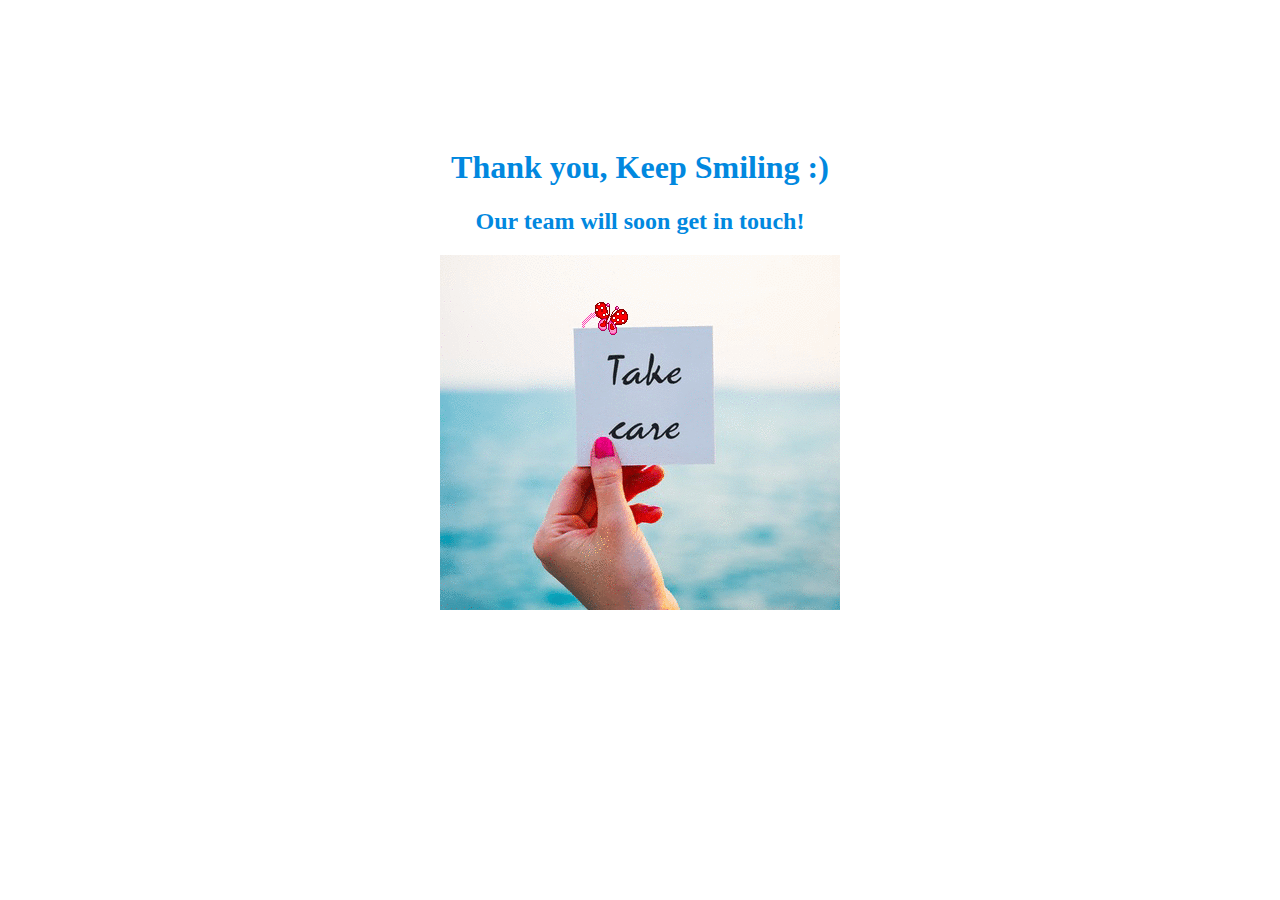
<file: appointment.html>
<!DOCTYPE html>
<html lang="en">
<head>
    <meta charset="UTF-8">
    <meta http-equiv="X-UA-Compatible" content="IE=edge">
    <meta name="viewport" content="width=device-width, initial-scale=1.0">
    <title>Document</title>
    <style>
        .tp
        {
            text-align: center;
            padding-top: 120px;
        }
    </style>
</head>
<body>
    <div class="tp">
        <h1 style="color: #0188DF;" >
            Thank you,
            Keep Smiling :)
        </h1>
        <h2 style="color: #0188DF;">Our team will soon get in touch!</h2>
    
        <img src="takecare.gif" alt="">
    </div>
    
 

    
</body>
</html>
</file>
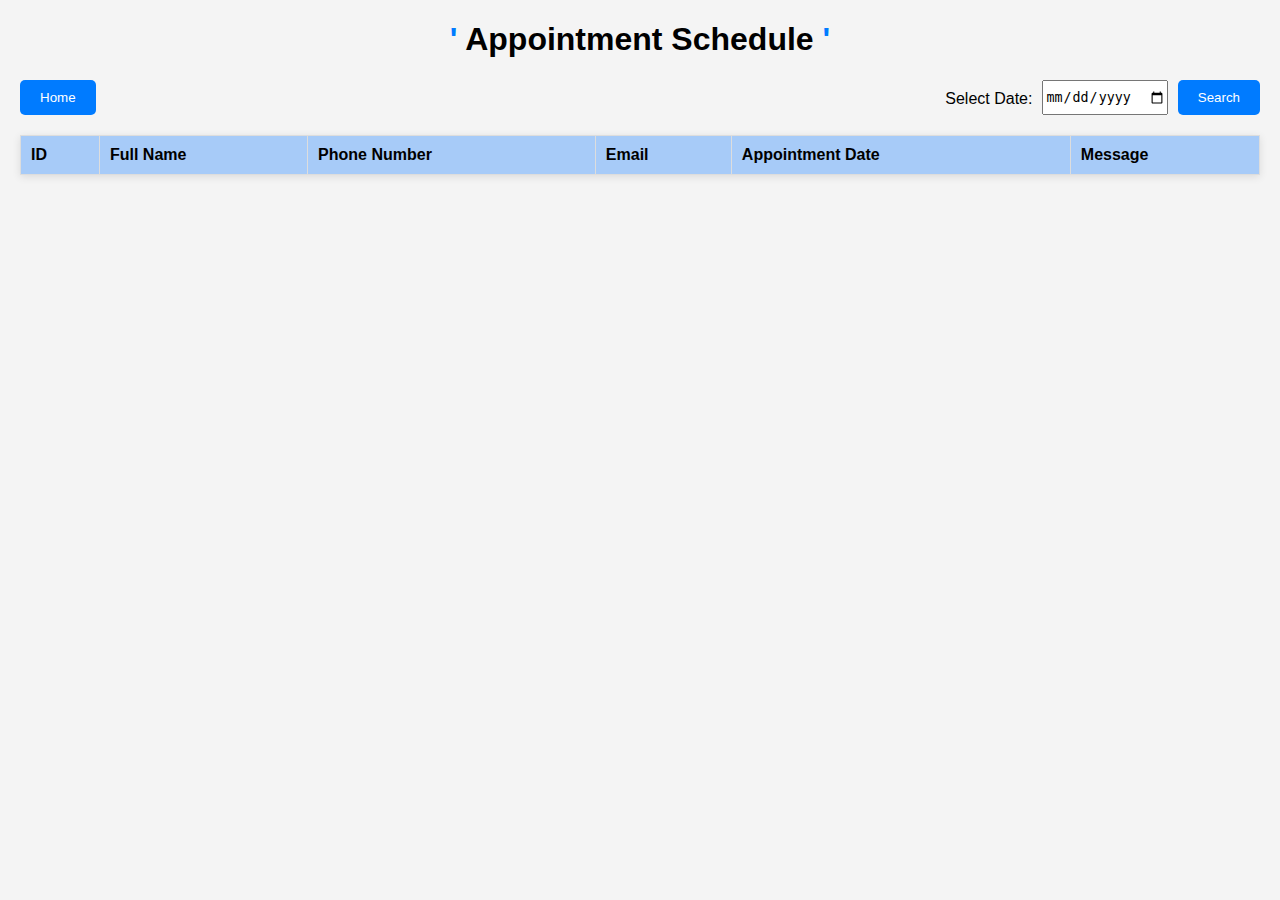
<file: drappointment.html>
<!DOCTYPE html>
<html>
<head>
    <title>Appointment Schedule</title>
    <style>
        body {
            font-family: Arial, sans-serif;
            margin: 20px;
            padding: 0;
            background-color: #f4f4f4;
        }
        h1 {
            color: #000000;
            text-align: center;
        }
        .blue{
            color:#007bff;
        }
        #controls {
            display: flex;
            align-items: center;
            justify-content: space-between;
            margin-bottom: 20px;
        }
        label{
            margin-top: 10px;
        }
        .date-search {
            display: flex;
            justify-content: center;
            gap: 10px;
        }
        #appointment-container {
            margin-top: 20px;
        }
        table {
            width: 100%;
            border-collapse: collapse;
            background-color: #fff;
            box-shadow: 0 2px 8px rgba(0, 0, 0, 0.1);
        }
        th, td {
            border: 1px solid #ddd;
            padding: 10px;
            text-align: left;
        }
        th {
            background-color: #a7cbf8;
            color: #000000;
        }
        .btn {
            background-color: #007bff;
            color: #fff;
            border: none;
            padding: 10px 20px;
            cursor: pointer;
            border-radius: 5px;
        }
        .btn:hover {
            background-color: #3f3f3f;
        }
    </style>
</head>
<body>
    
    
    <h1 class="heading"><span class="blue">'</span> Appointment Schedule <span class="blue">'</span></h1>


    <div id="controls">
        <button class="btn" onclick="goToHome()">Home</button>
        <div class="date-search">
            <label for="date">Select Date:</label>
            <input type="date" id="date" class="date-input">
            <button class="btn" onclick="fetchAppointments()">Search</button>
        </div>
    </div>

    <div id="appointment-container">
        <table>
            <thead>
                <tr>
                    <th>ID</th>
                    <th>Full Name</th>
                    <th>Phone Number</th>
                    <th>Email</th>
                    <th>Appointment Date</th>
                    <th>Message</th>
                </tr>
            </thead>
            <tbody id="appointment-list">
                <!-- Appointments will be dynamically added here -->
            </tbody>
        </table>
    </div>

    <script>
        function goToHome() {
            window.location.href = 'index.html'; // Update this path if your home page is located elsewhere
        }
        async function fetchAppointments() {
            const selectedDate = document.getElementById('date').value;
            const response = await fetch('http://localhost:5000/appointments'); 
            const data = await response.json();

            const filteredAppointments = data.filter(appointment =>
                appointment.appointment_date === selectedDate
            );

            const tableBody = document.getElementById('appointment-list');
            tableBody.innerHTML = '';  // Clear previous data

            if (filteredAppointments.length === 0) {
                tableBody.innerHTML = `<tr><td colspan="6">No appointments found for the selected date.</td></tr>`;
            } else {
                filteredAppointments.forEach(appointment => {
                    const row = `
                        <tr>
                            <td>${appointment.id}</td>
                            <td>${appointment.full_name}</td>
                            <td>${appointment.phone_number}</td>
                            <td>${appointment.email}</td>
                            <td>${appointment.appointment_date}</td>
                            <td>${appointment.message || '-'}</td>
                        </tr>
                    `;
                    tableBody.innerHTML += row;
                });
            }
        }
    </script>
</body>
</html>
</file>
